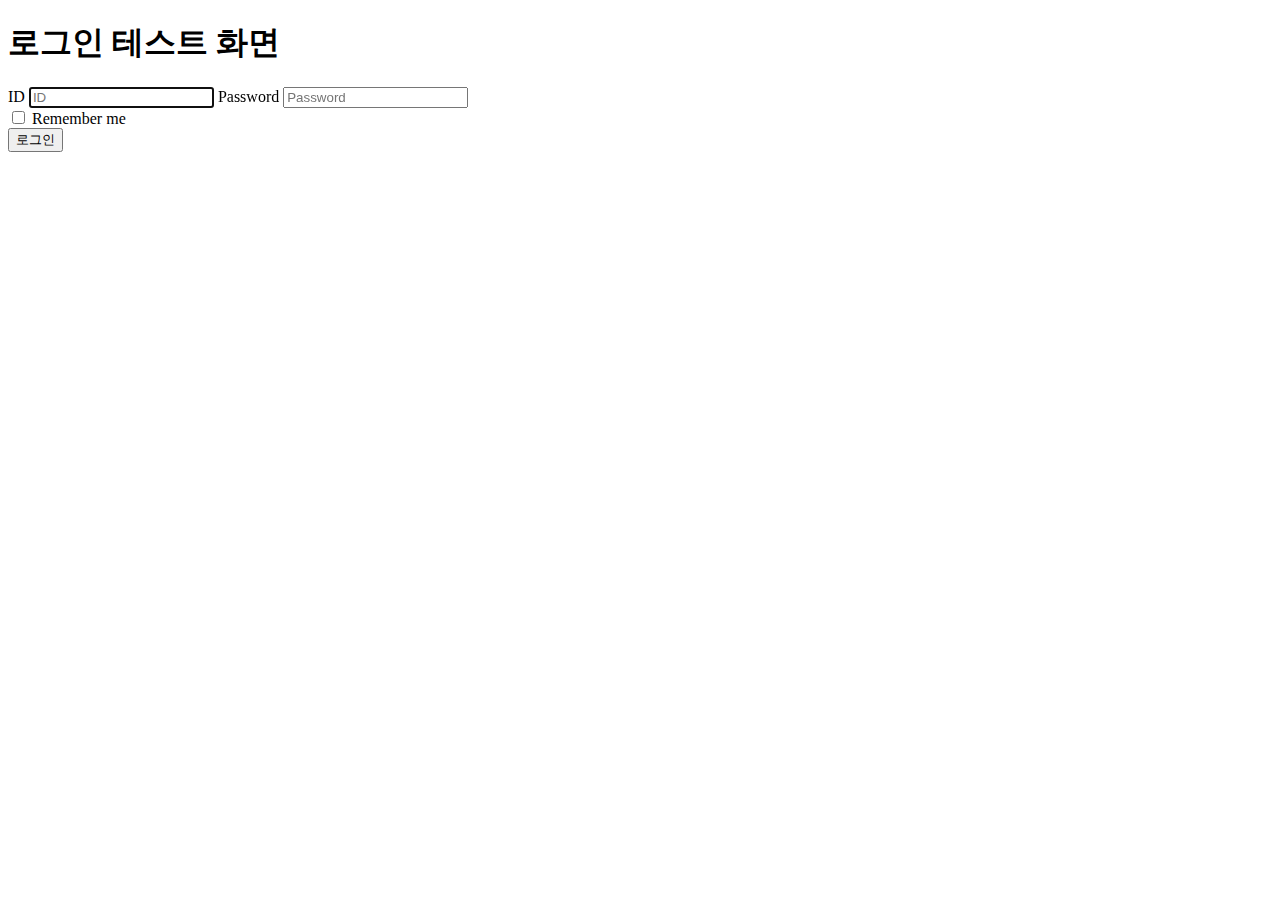
<file: Chat_Bot/templates/addresses/login.html>
<!DOCTYPE html>
<html lang="en">
<body>
<form class="form-signin" method="POST" action="/login/">
  <h1 class="h3 mb-3 font-weight-normal">로그인 테스트 화면</h1>
  <label for="inputId" class="sr-only">ID</label>
  <input type="text" id="userid" name="userid" class="form-control" placeholder="ID" autofocus=""/>
  <label for="inputPassword" class="sr-only">Password</label>
  <input type="password" id="userpw" name="userpw" class="form-control" placeholder="Password"/>
  <div class="checkbox mb-3">
    <label>
      <input type="checkbox" value="remember-me"> Remember me
    </label>
  </div>
  <button class="btn btn-lg btn-primary btn-block" type="submit">로그인</button>
</form>
</body>
</html>
</file>
